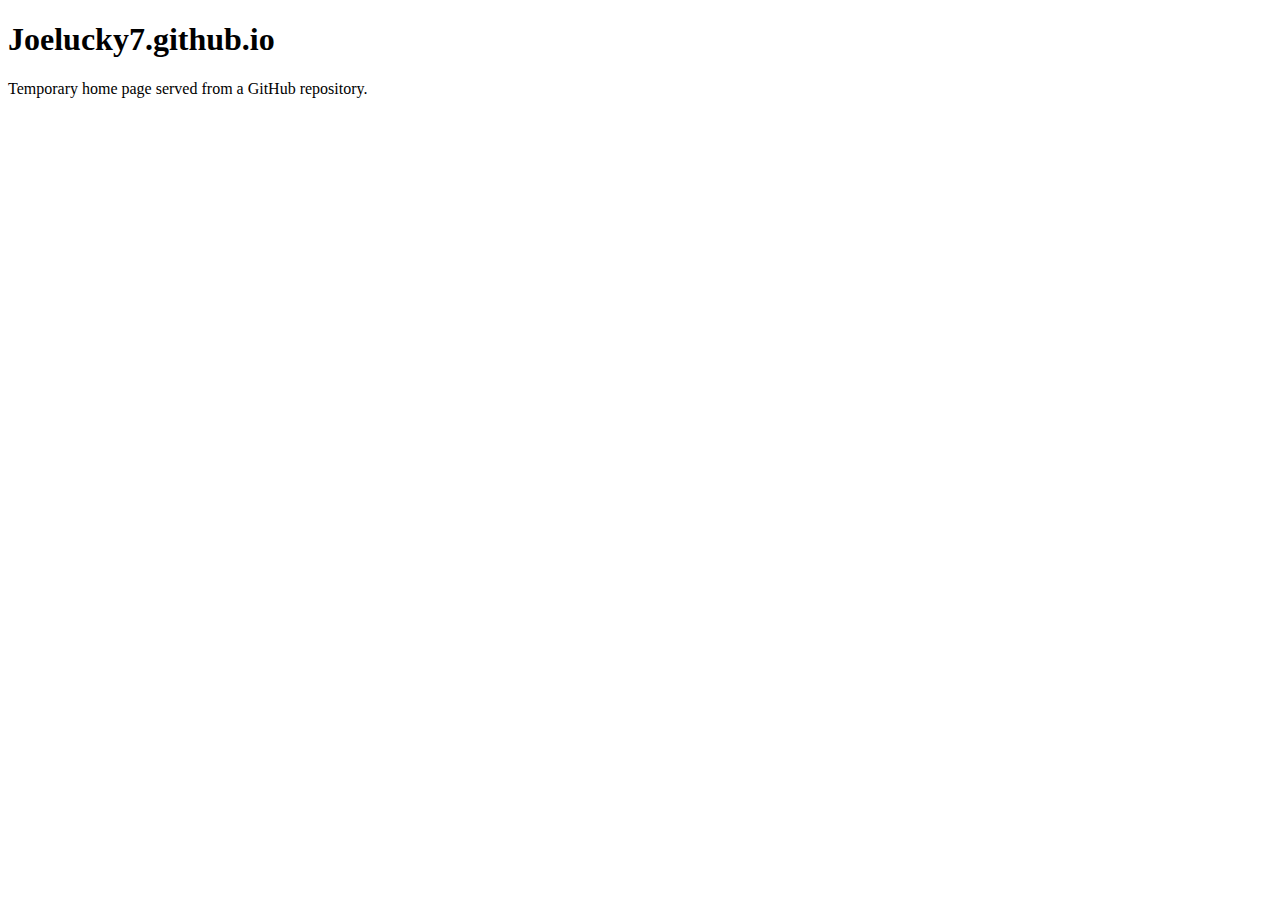
<file: Index.html>
<!doctype html>
<html>
    <head>
        <meta charset="utf-8">
    <title>Temporary Home Page</title>
    </head>
    <body>
        <h1>Joelucky7.github.io</h1>
        <p>Temporary home page served from a GitHub repository.</p>
    </body>
</html>
</file>
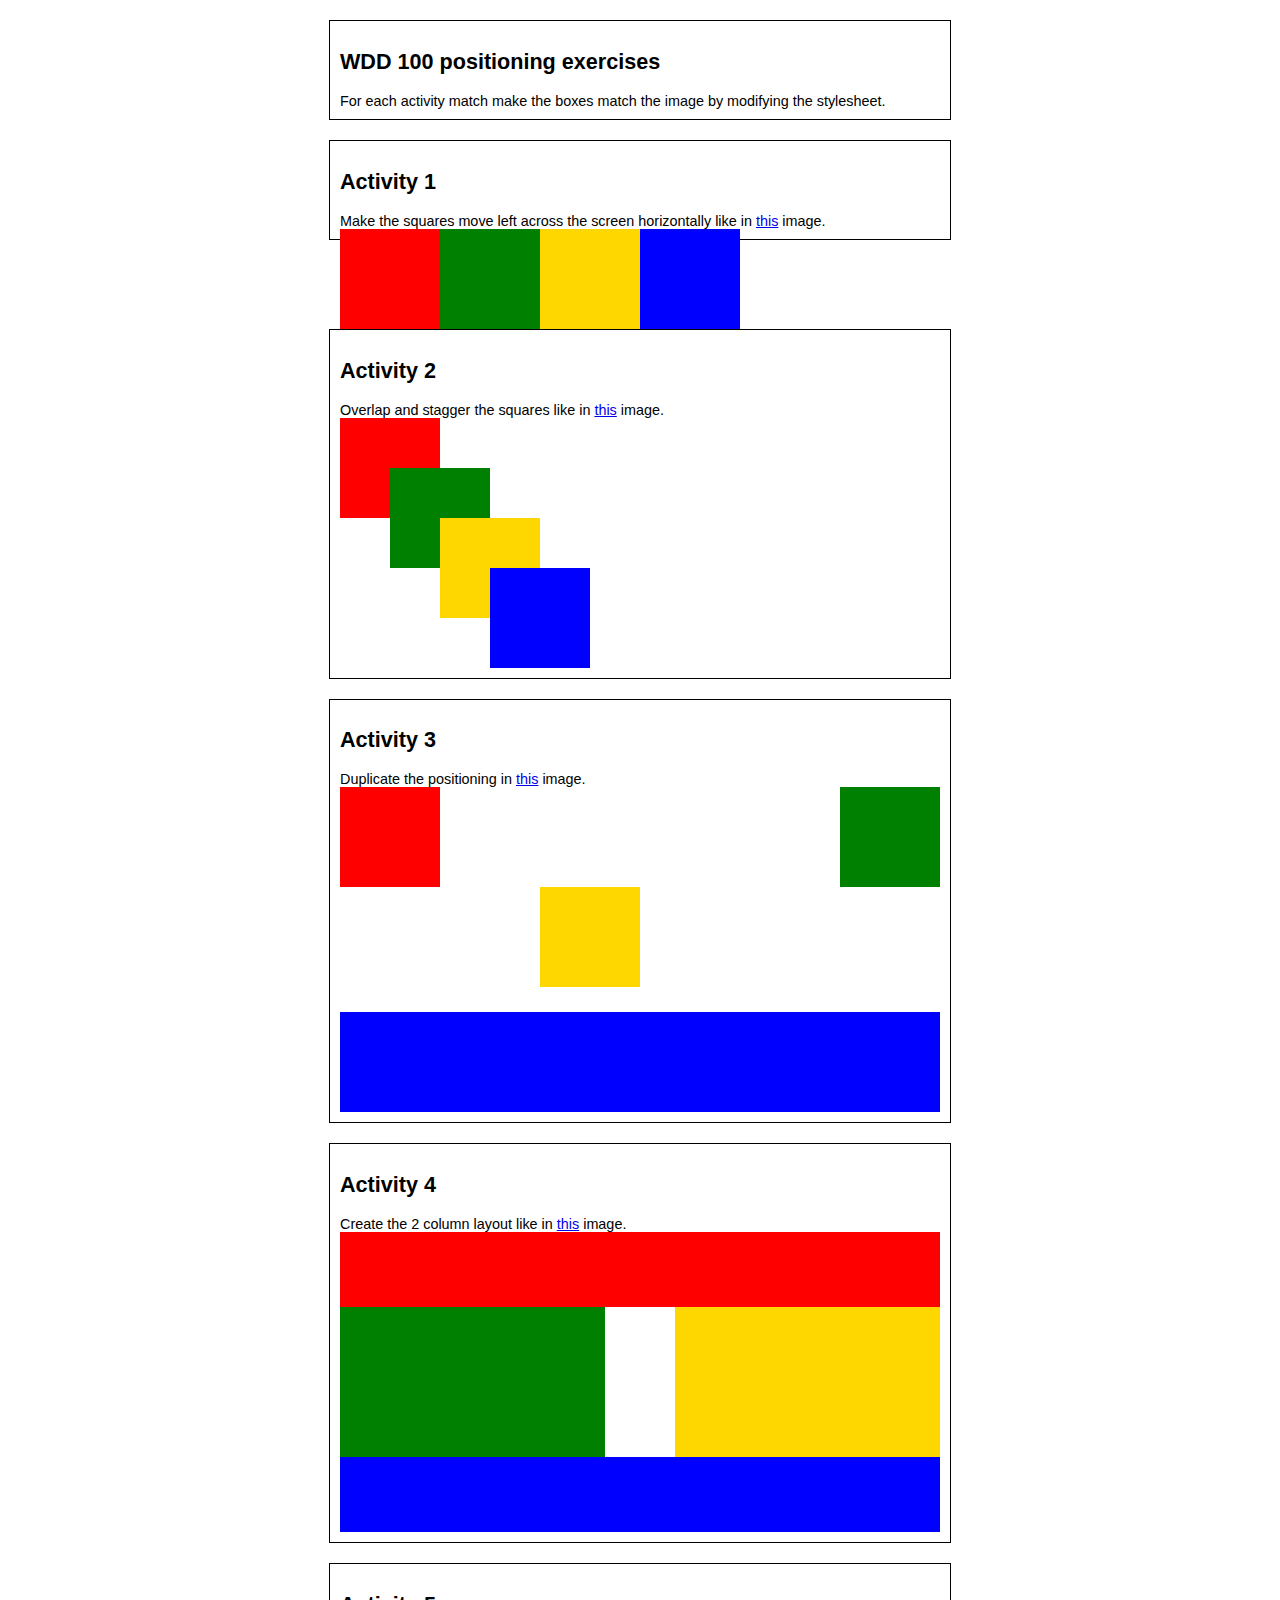
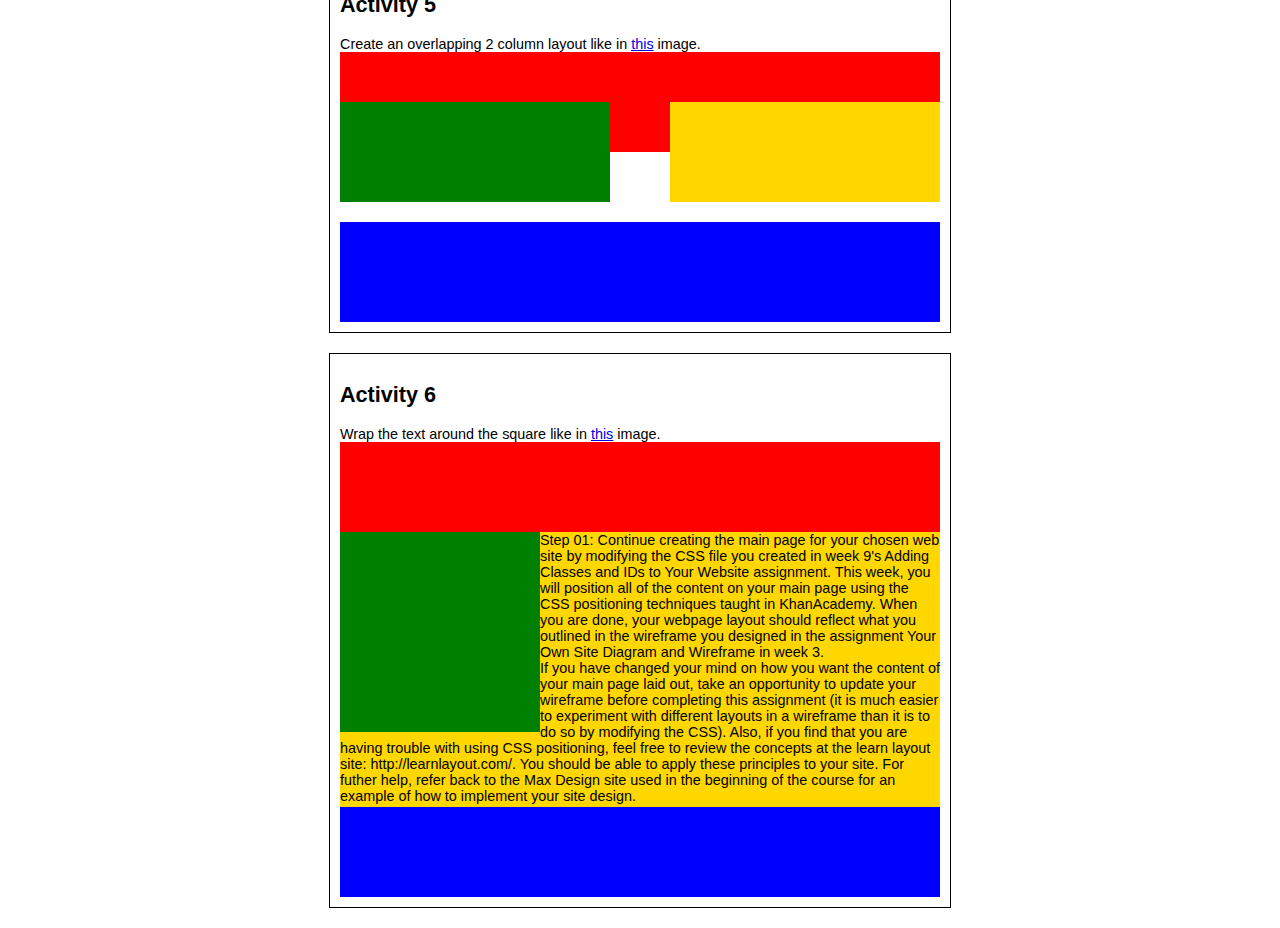
<file: positioning.html>
<!doctype html>
<html>
    <head>
        <title>Style test</title>
        <link rel="stylesheet" type="text/css" href="positionstyles.css" />
    </head>
    <body>
        <div class="activity">
        <h2>WDD 100 positioning exercises</h2>
        For each activity match make the boxes match the image by modifying the stylesheet.</div>
        <div class="activity">
            <h2>Activity 1</h2>
            Make the squares move left across the screen horizontally like in <a href="https://byui-cit.github.io/wdd100/images/Example1.png" target="_blank">this</a> image.
            <div class="content1" >
            <div class="red1" ></div>
            <div class="green1" ></div>
            <div class="yellow1"></div>
            <div class="blue1"></div>
            </div>
        </div>
        <div class="activity">
            <h2>Activity 2</h2> Overlap and stagger the squares like in <a href="https://byui-cit.github.io/wdd100/images/Example2.png" target="_blank">this</a> image.
            <div class="content2" >
            <div class="red2" ></div>
            <div class="green2" ></div>
            <div class="yellow2"></div>
            <div class="blue2"></div>
            </div>
        </div>
        <div class="activity">
            <h2>Activity 3</h2>
            Duplicate the positioning in <a href="https://byui-cit.github.io/wdd100/images/Example3.png" target="_blank">this</a> image.
            <div class="content3" >
            <div class="red3" ></div>
            <div class="green3" ></div>
            <div class="yellow3"></div>
            <div class="blue3"></div>
            </div>
        </div>
        <div class="activity">
            <h2>Activity 4</h2>
            Create the 2 column layout like in <a href="https://byui-cit.github.io/wdd100/images/Example4.png" target="_blank">this</a> image.
            <div class="content4" >
            <div class="red4" ></div>
            <div class="green4" ></div>
            <div class="yellow4"></div>
            <div class="blue4"></div>
            </div>
        </div>
        <div class="activity">
            <h2>Activity 5</h2>
            Create an overlapping 2 column layout like in <a href="https://byui-cit.github.io/wdd100/images/Example5.png" target="_blank">this</a> image.
            <div class="content5" >
            <div class="red5" ></div>
            <div class="green5" ></div>
            <div class="yellow5"></div>
            <div class="blue5"></div>
            </div>
        </div>
        <div class="activity">
            <h2>Activity 6</h2>
            Wrap the text around the square like in <a href="https://byui-cit.github.io/wdd100/images/Example6.png" target="_blank">this</a> image.
            <div class="content6" >
            <div class="red6" ></div>
            <div class="green6" ></div>
            <div class="yellow6">Step 01: Continue creating the main page for your chosen web site by modifying the CSS file you created in week 9's Adding Classes and IDs to Your Website assignment. This week, you will position all of the content on your main page using the CSS positioning techniques taught in KhanAcademy. When you are done, your webpage layout should reflect what you outlined in the wireframe you designed in the assignment Your Own Site Diagram and Wireframe in week 3. <br />
            If you have changed your mind on how you want the content of your main page laid out, take an opportunity to update your wireframe before completing this assignment (it is much easier to experiment with different layouts in a wireframe than it is to do so by modifying the CSS). Also, if you find that you are having trouble with using CSS positioning, feel free to review the concepts at the learn layout site: http://learnlayout.com/. You should be able to apply these principles to your site. For futher help, refer back to the Max Design site used in the beginning of the course for an example of how to implement your site design.</div>
            <div class="blue6"></div>
            </div>
        </div>
    </body>
</html>
</file>
<file: positionstyles.css>
/* CSS - Name: "positionstyles.css" */
/* Activity 1 styles */
    .red1 { 
    width: 100px; 
    height: 100px; 
    background-color: red; 
        float:left;
    } 
    .green1 {
    width: 100px; 
    height: 100px; 
    background-color: green; 
        float:left;
    } 
    .yellow1 {
    width: 100px; 
    height: 100px; 
    background-color: gold; 
        float:left;
    } 
    .blue1 {
    width: 100px; 
    height: 100px; 
    background-color: blue; 
        float:left;
    } 
     /* Activity 2 styles */ 
    .red2 {
    width: 100px; 
    height: 100px; 
    background-color: red; 
        
    } 
    .green2 { 
    width: 100px; 
    height: 100px; 
    background-color: green;
        margin-top: -50px;
            margin-left: 50px;
     } 
    .yellow2 {
    width: 100px; 
    height: 100px; 
    background-color: gold; 
        margin-left: 100px;
        margin-top: -50px;
        
    } 
    .blue2 {
    width: 100px; 
    height: 100px; 
    background-color: blue; 
        margin-top: -50px;
        margin-left: 150px;
        
    } 
     /* Activity 3 styles */ 
    .red3 {
    width: 100px; 
    height: 100px; 
    background-color: red; 
     } 
    .green3 {
    width: 100px; 
    height: 100px; 
    background-color: green;
        margin-top: -100px;
        margin-left: auto;
     } 
    .yellow3 {
    width: 100px; 
    height: 100px; 
    background-color: gold;
        margin-left: 200px;
     } 
    .blue3 {
    width: 100px;
    height: 100px; 
    background-color: blue;
        width: auto;
        margin-top: 25px;
        
     } 
     /* Activity 4 styles */ 
    .red4 {
    width: 100px; 
    height: 100px; 
    background-color: red;
        width: auto;
        height: 75px;
        
        
     } 
    .green4 {
    width: 100px; 
    height: 100px; 
    background-color: green;
        height: 150px;
        width: 265px;
    } 
    .yellow4 {
    width: 100px; 
    height: 100px; 
    background-color: gold; 
        height: 150px;
        margin-left: auto;
        margin-top: -150px;
        width: 265px;
     } 
    .blue4 {
    width: 100px; 
    height: 100px; 
    background-color: blue; 
        height: 75px;
        width: auto;
     } 
     /* Activity 5 styles */ 
    .red5 { 
    width: 100px; 
    height: 100px; 
    background-color: red; 
        width: auto;
     } 
    .green5 { 
    width: 100px; 
    height: 100px; 
    background-color: green; 
        margin-top: -50px;
        width: 270px;

     } 
    .yellow5 {
    width: 100px; 
    height: 100px; 
    background-color: gold; 
        width: 270px;
        margin-left: auto;
        margin-top: -100px;

    } 
    .blue5 {
    width: 100px; 
    height: 100px; 
    background-color: blue;
        width: auto;
        margin-top: 20px
     } 
     /* Activity 6 styles */ 
    .red6 {
    width: 90px; 
    height: 90px; 
    background-color: red; 
        width: auto;
    } 
    .green6 {
    width: 200px; 
    height: 200px; 
    background-color: green;
        float:left;
        margin: auto;
        margin-top: auto;
        margin-left: auto;
        
     } 
    .yellow6 {
    width: 100px;
    height: 275px; 
    background-color: gold; 
        width: auto;
        background-attachment: fixed;
        margin-left: auto;
    
   
    } 
    .blue6 {
    width: 90px; 
    height: 90px; 
    background-color: blue; 
        width: auto;
        
    } 
     .activity {
    width: 600px; 
    margin: 20px auto; 
    font-family: Arial, sans-serif; 
    border: 1px solid black; 
    padding: 10px; 
    clear:both; 
    font-size: 14.4px;
    } 
Copyright © 2016 by Brigham Young University - Idaho. All Rights Reserved.
</file>
